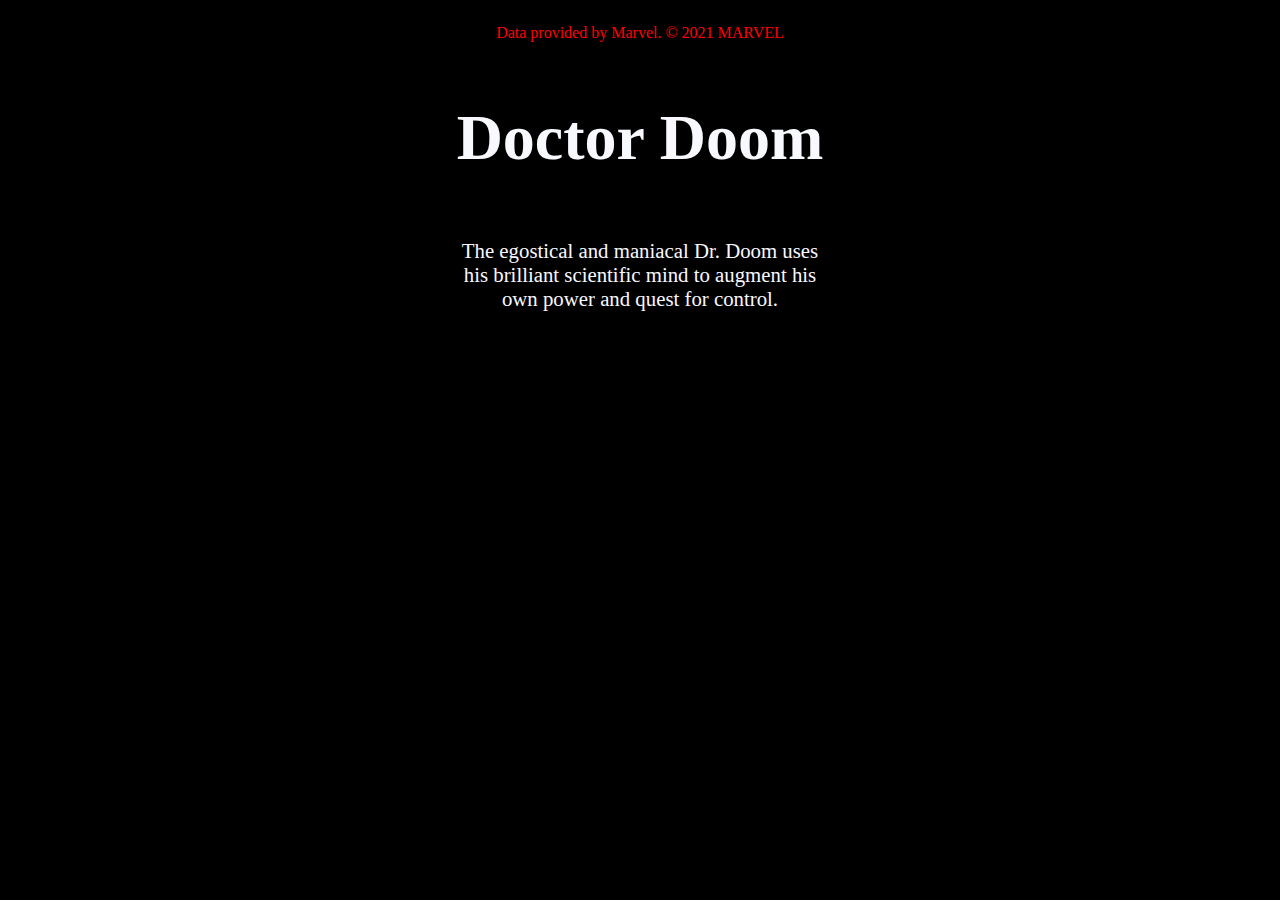
<file: index.html>
<!DOCTYPE html>
<html lang="en">
<head>
    <meta charset="UTF-8">
    <meta http-equiv="X-UA-Compatible" content="IE=edge">
    <meta name="viewport" content="width=device-width, initial-scale=1.0">
    <title>Doom</title>
    <link rel="stylesheet" href="./assets/css/comics.css">
    <link rel="shortcut icon" href="assets/Images/marvel.png">
</head>
<body>
    <container class="container">
        <p class="marvel">
            <a class= "marvel-span" href="http://marvel.com">Data provided by Marvel. © 2021 MARVEL</a>
        </p>
        <header>
            <h1 class = "page-title">Doctor Doom</h1>
        </header>
        <div class="hero">

        </div>
        <div class="description">
            <p class ="doom-text">The egostical and maniacal Dr. Doom uses his brilliant scientific mind to augment his own power and quest for control.</p>
            <ul class = "comic-list">

            </ul>
        </div>

    </container>
    <script src="./assets/js/comics.js"></script>
</body>
</html>
</file>
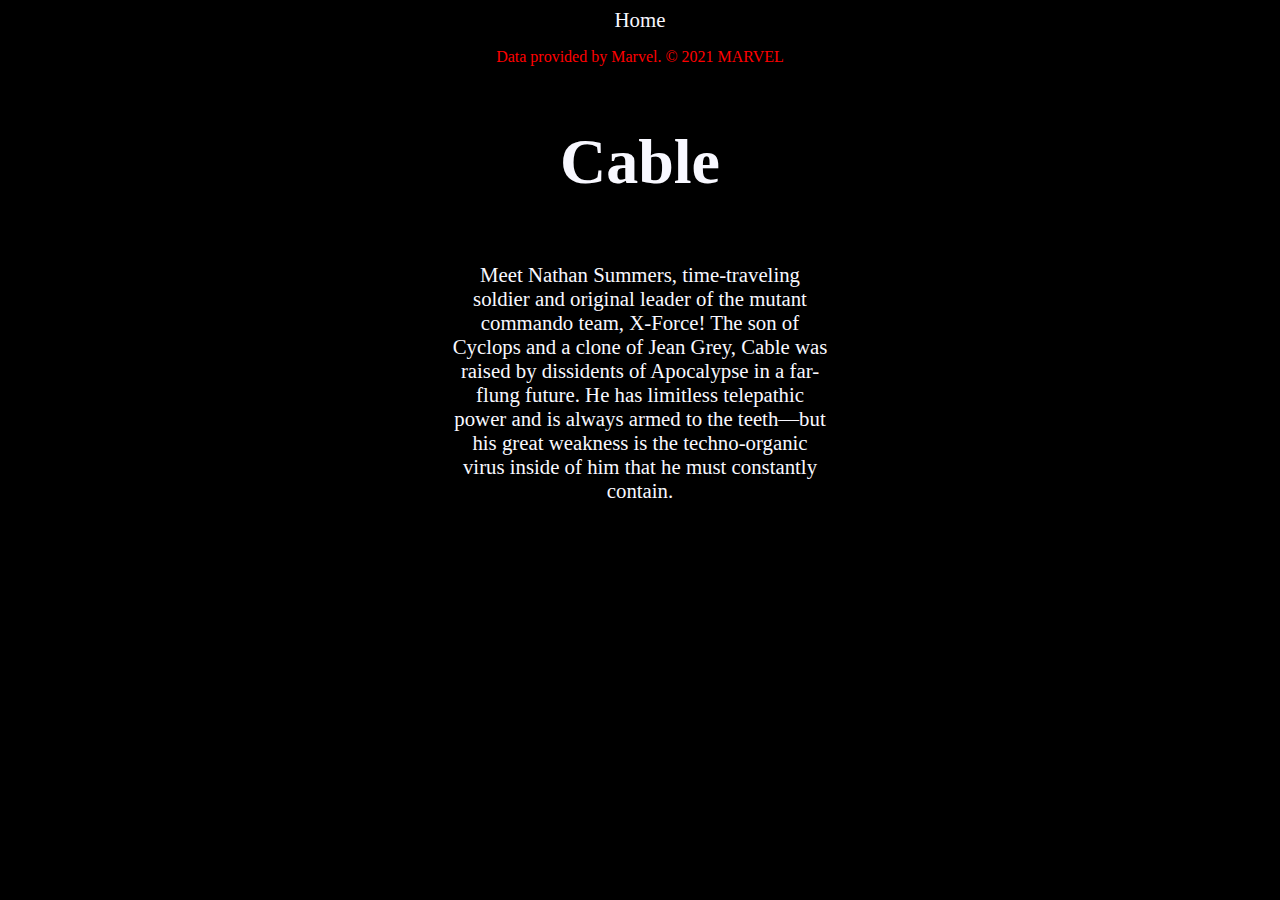
<file: cable.html>
<!DOCTYPE html>
<html lang="en">
<head>
    <meta charset="UTF-8">
    <meta http-equiv="X-UA-Compatible" content="IE=edge">
    <meta name="viewport" content="width=device-width, initial-scale=1.0">
    <title>Cable</title>
    <link rel="stylesheet" href="./assets/css/comics.css">
    <link rel="shortcut icon" href="assets/Images/doom-icon.jpg">
</head>
<body>
    <container class="container">
        <a href="./index.html" class="home-link">Home</a>
        <p class="marvel">
            <a class= "marvel-span" href="http://marvel.com">Data provided by Marvel. © 2021 MARVEL</a>
        </p>
        <header>
            <h1 class = "page-title">Cable</h1>
        </header>
        <div class="hero">

        </div>
        <div class="description">
            <p class ="doom-text">Meet Nathan Summers, time-traveling soldier and original leader of the mutant commando team, X-Force! The son of Cyclops and a clone of Jean Grey, Cable was raised by dissidents of Apocalypse in a far-flung future. He has limitless telepathic power and is always armed to the teeth—but his great weakness is the techno-organic virus inside of him that he must constantly contain.</p>
            <ul class = "comic-list">

            </ul>
        </div>

    </container>
    <script src="./assets/js/comics.js"></script>
    <script src="./assets/js/cable.js"></script>
</body>
</html>
</file>
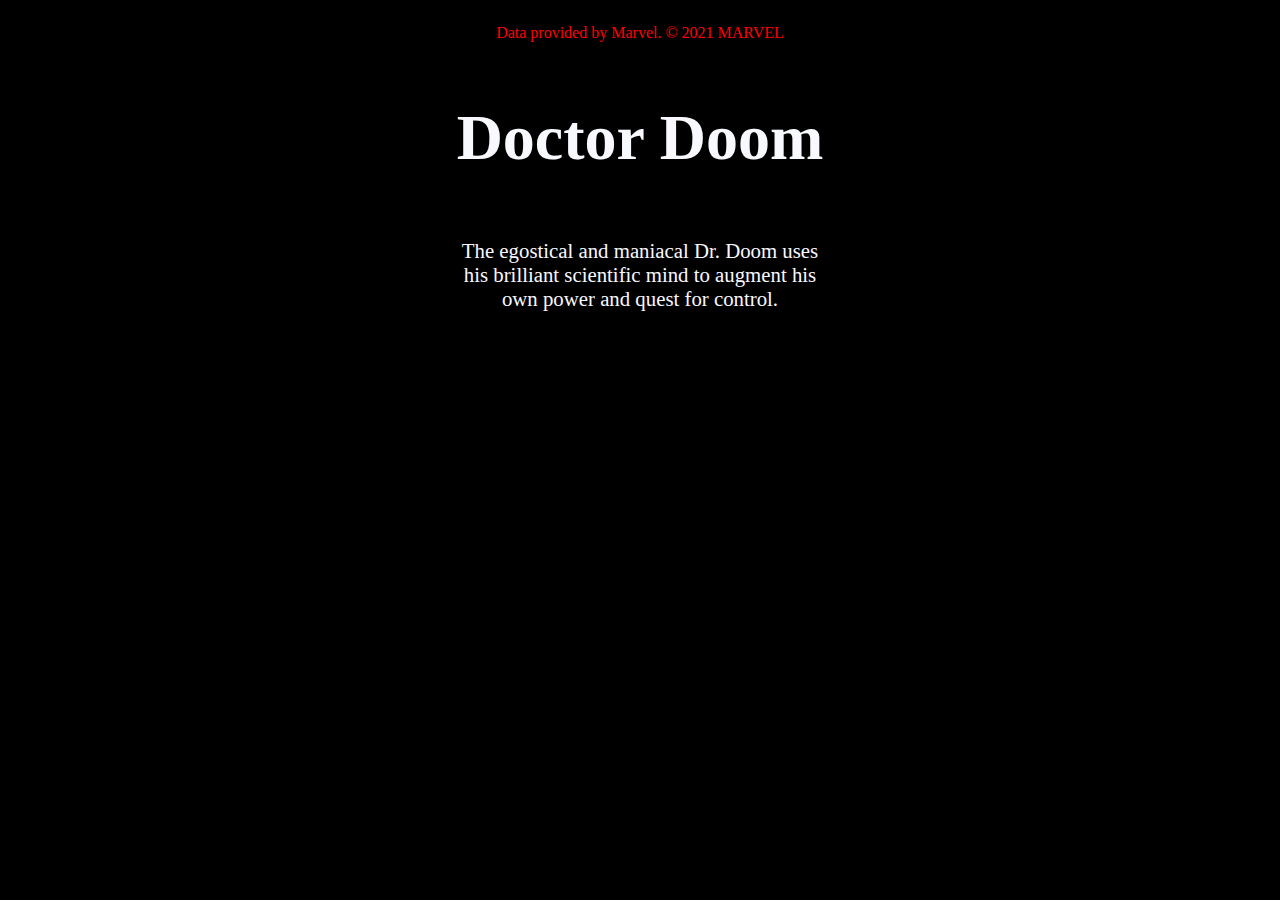
<file: doom.html>
<!DOCTYPE html>
<html lang="en">
<head>
    <meta charset="UTF-8">
    <meta http-equiv="X-UA-Compatible" content="IE=edge">
    <meta name="viewport" content="width=device-width, initial-scale=1.0">
    <title>Doom</title>
    <link rel="stylesheet" href="./assets/css/comics.css">
    <link rel="shortcut icon" href="assets/Images/doom-icon.jpg">
</head>
<body>
    <container class="container">
        <p class="marvel">
            <a class= "marvel-span" href="http://marvel.com">Data provided by Marvel. © 2021 MARVEL</a>
        </p>
        <header>
            <h1 class = "page-title">Doctor Doom</h1>
        </header>
        <div class="hero">

        </div>
        <div class="description">
            <p class ="doom-text">The egostical and maniacal Dr. Doom uses his brilliant scientific mind to augment his own power and quest for control.</p>
            <ul class = "comic-list">

            </ul>
        </div>

    </container>
    <script src="./assets/js/comics.js"></script>
    <script src="./assets/js/doom.js"></script>
</body>
</html>
</file>
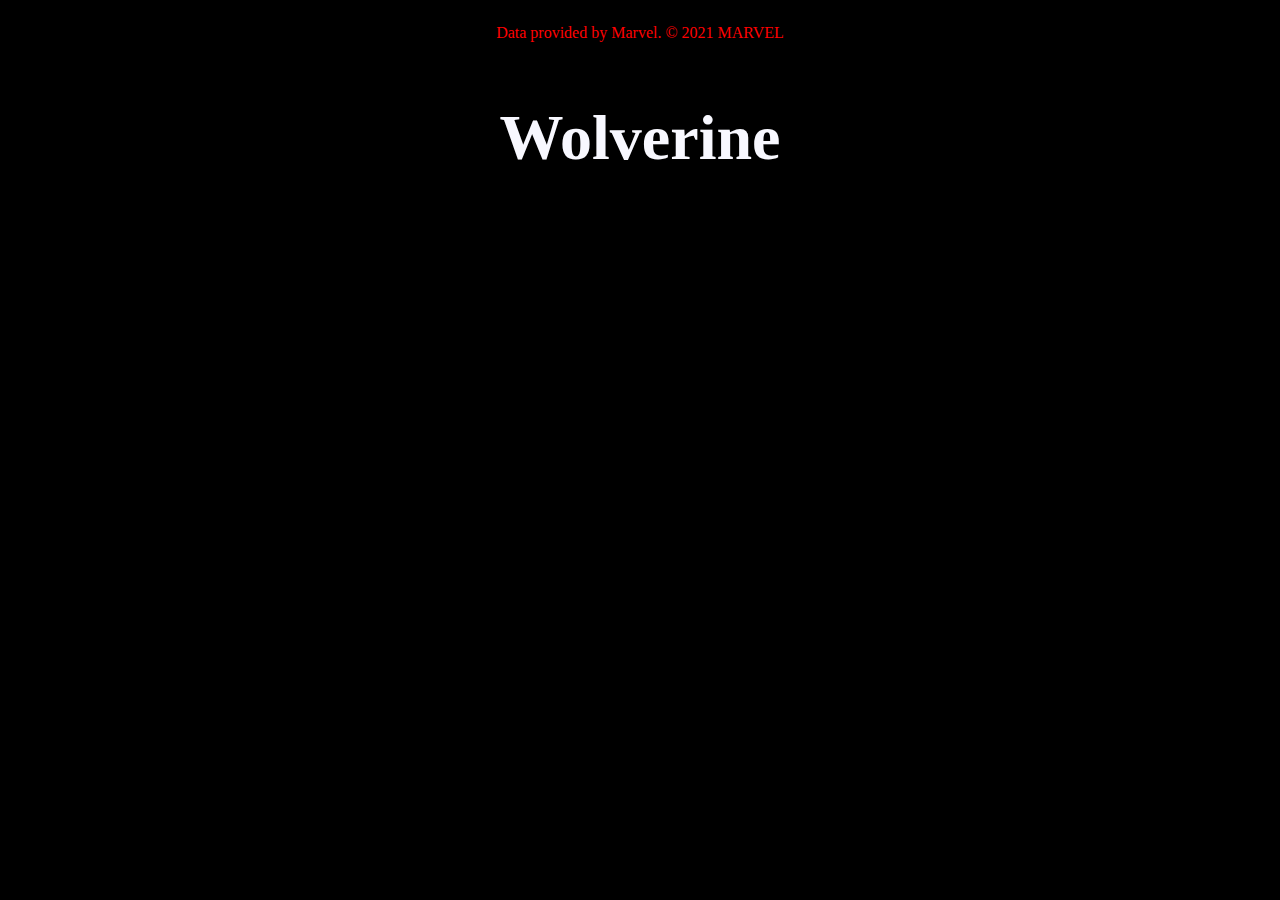
<file: wolverine.html>
<!DOCTYPE html>
<html lang="en">
<head>
    <meta charset="UTF-8">
    <meta http-equiv="X-UA-Compatible" content="IE=edge">
    <meta name="viewport" content="width=device-width, initial-scale=1.0">
    <title>Wolverine</title>
    <link rel="stylesheet" href="./assets/css/comics.css">
    <link rel="shortcut icon" href="assets/Images/wolverine.png">
</head>
<body>
    <container class="container">
        <p class="marvel">
            <a class= "marvel-span" href="http://marvel.com">Data provided by Marvel. © 2021 MARVEL</a>
        </p>
        <header>
            <h1 class = "page-title">Wolverine</h1>
        </header>
        <div class="hero">

        </div>
        <div class="description">
            <p class ="doom-text"></p>
            <ul class = "comic-list">

            </ul>
        </div>

    </container>
    <script src="./assets/js/comics.js"></script>
    <script src="./assets/js/wolverine.js"></script>
</body>
</html>
</file>
<file: assets/css/comics.css>
body {
    background-color: black;

}
.home-link {
    text-align: start;
    text-decoration: none;
    color: ghostwhite;
    font-size: 1.3rem;
}
.home-link:hover {
    color: grey;
}
.marvel {
    text-align: center;
    width: 100%;
    
}
.marvel-span {
    text-decoration:none;
    color: red;
}
.marvel-span:hover {
    color: ghostwhite;
}
.page-title {
    text-align: center;
    color: ghostwhite;
    font-size: 4.0rem;
}
.container {
    display: flex;
    flex-direction: column;
    align-items: center;
}
.hero {
    display: flex;
    justify-content: center;
}
.doom-text {
    text-align: center;
    color: ghostwhite;
    font-size: 1.3rem;
    width: 375px;

}
.info {
    font-size: 1.6rem;
    color: gray;
    text-align: center;
}
.description {
    display: flex;
    flex-direction: column;
    align-items: center;
    justify-content: center;
}
.list {
    text-align: center;
    color: ghostwhite;
    list-style: none;
    margin-top: 15px;
    margin-bottom: 15px;
    border-bottom: forestgreen solid 3px;
}
.comic-list {
    display: flex;
    flex-direction: column;
    align-items: center;
    padding: 0;
}
.responsive {
    max-width: 100%;
    height: auto;
  }
  .char-link {
      text-decoration: none;
      text-align: center;
      font-size: 2.0rem;
      margin:20px 0

  }
  .char-link:hover {
      color: ghostwhite;
  }
  .d {
      color: forestgreen;
  }
  .w {
      color:yellow;
  }
  .c {
      color:orangered;
  }
  .list-holder {
    display: flex;
    flex-direction: column;
    align-items: center;
    justify-content: center;
  }

  .backdrop {
      display:none;
      position:fixed;
      background: rgba(0,0,0,0.5);
      top:0;
      height: 100vh;
      width: 100vw;
      z-index: 1;
  }
  .modal {
    display:none;
    position:fixed;
    background: lightgray;
    padding: 10px;
    top:200px;
    max-width: 100%;
    width: auto;
    z-index: 1;
    flex-direction: column;
  }
  .modal-head {
      text-align: center;
      background-color: tan;
      color:steelblue;
      margin:0;
      padding:1em;
  }
  .creators-list {
      display:flex;
      flex-wrap: wrap;
      justify-content: center;
      background-color: ghostwhite;
      max-width: 600px;
      
  }
  .creator-list-item {
      text-align: center;
      color: black;
      padding:10px;
      list-style: none;
  }
  .none {
    text-align: center;
    color: black;
  }
  .descript-head {
      font-weight: bolder;
      text-align: center;
      margin: 0;
      padding:5px
  }
  .descript-content {
      color: black;
      font-family:Arial, Helvetica, sans-serif;
      text-align: center;
      max-width: 600px;
      display: flex;
      justify-content: center;
      margin:0;
      padding:5px;
  }
</file>
